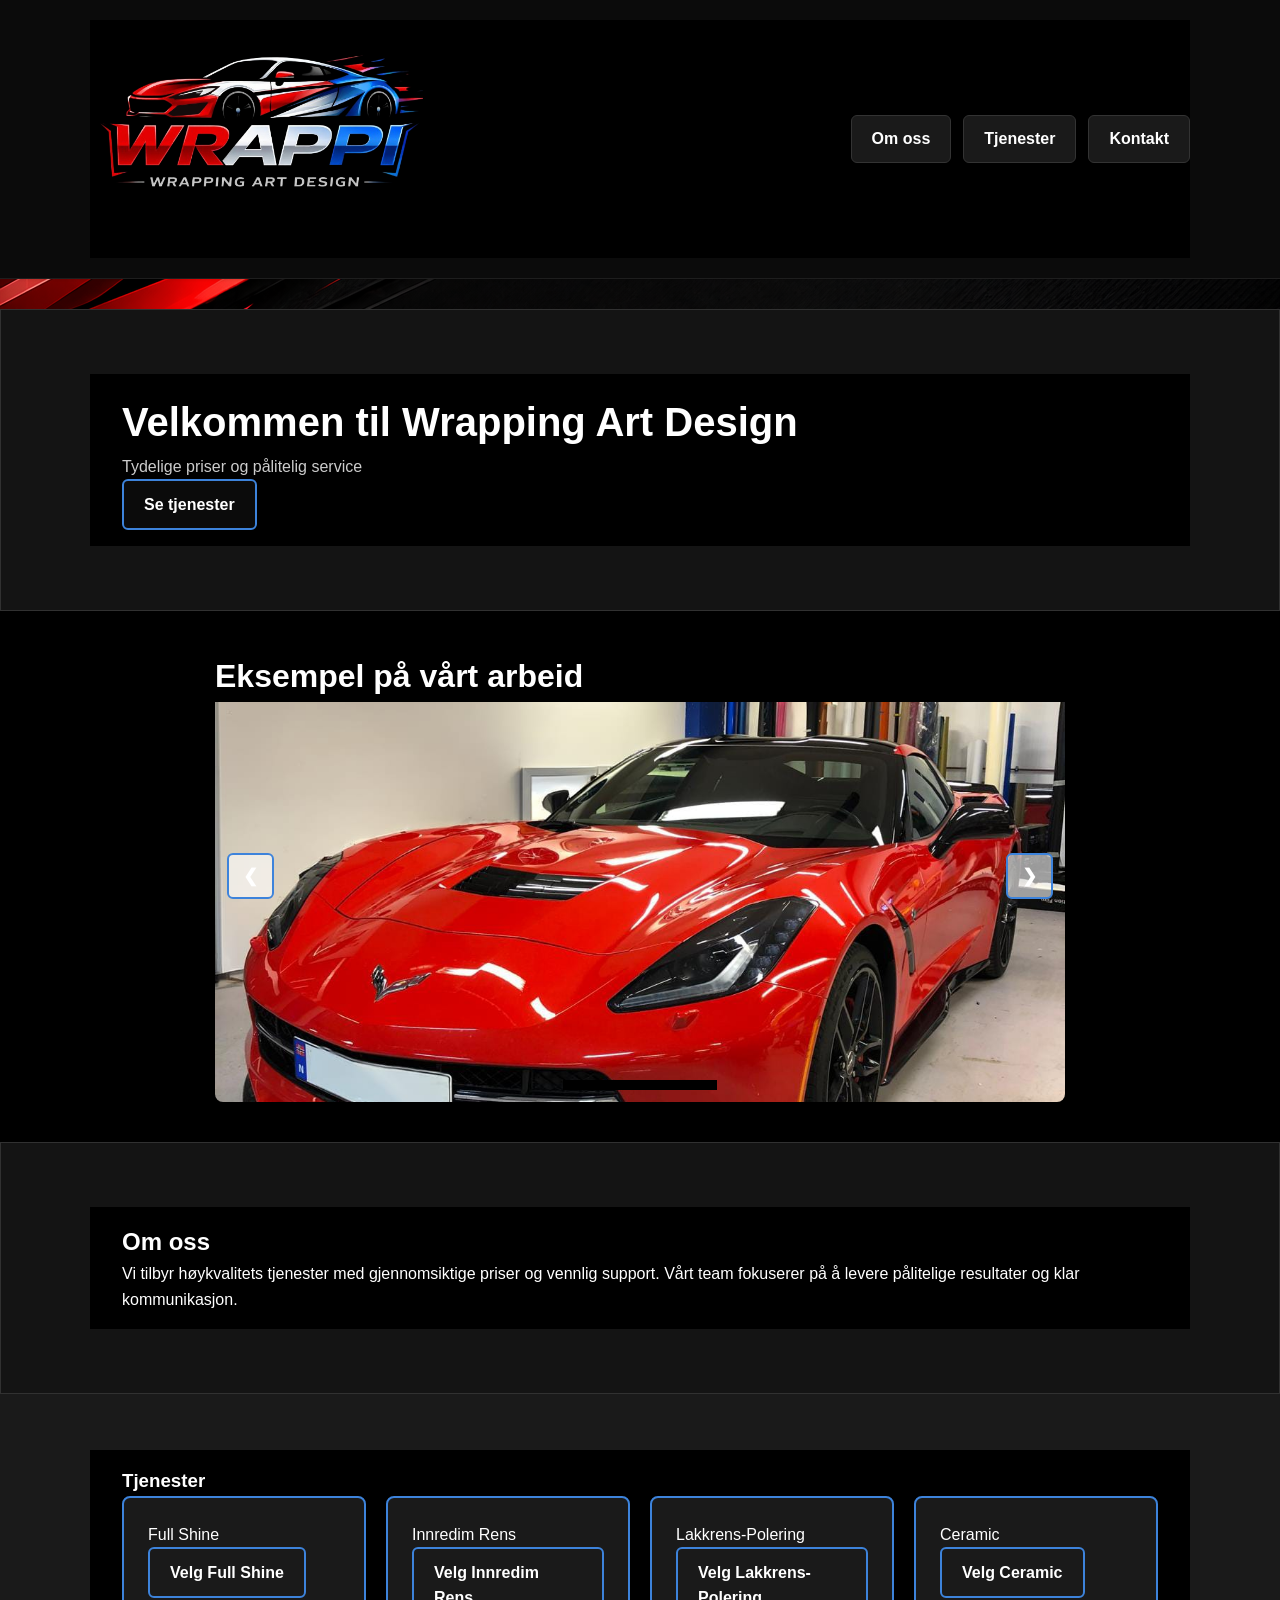
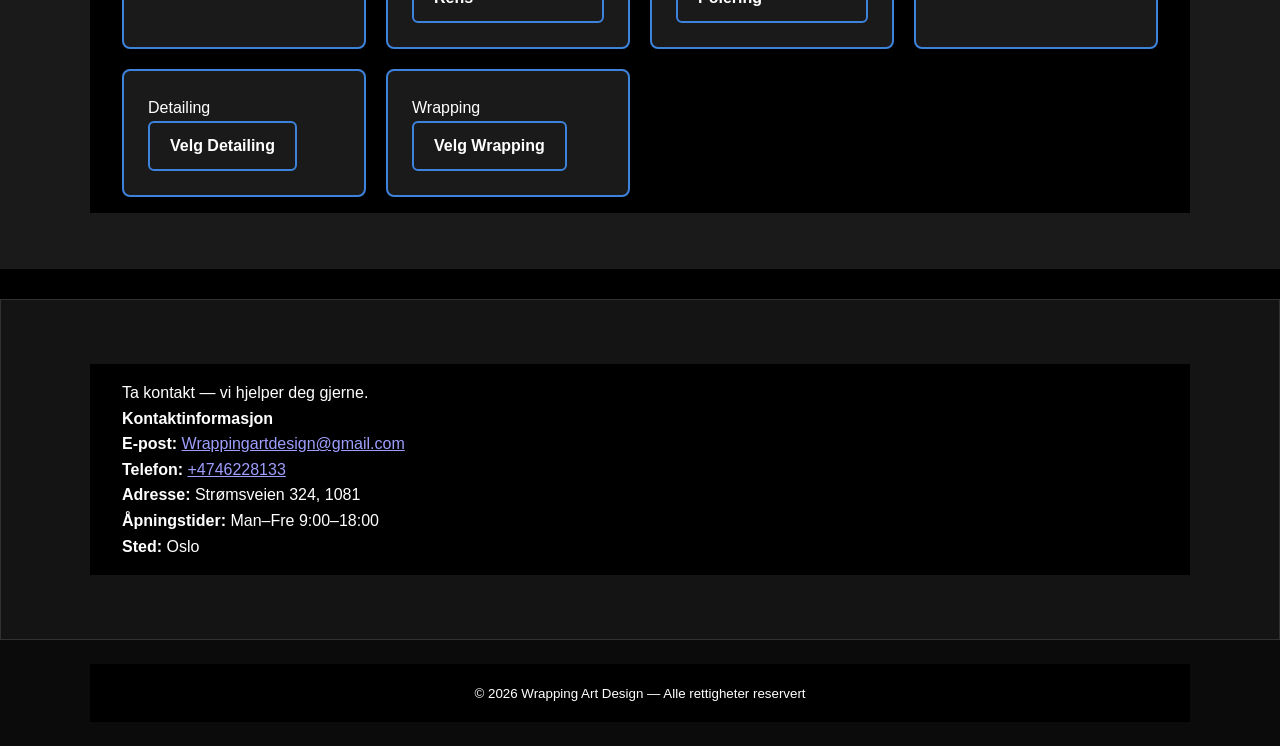
<file: index.html>
<!doctype html>
<html lang="no">
    <head>
        <meta charset="utf-8" />
        <meta name="viewport" content="width=device-width,initial-scale=1" />
        <title>Wrapping Art Design</title>
        <link rel="stylesheet" href="styles.css" />
    </head>
    <body>
        <header class="site-header">
            <div class="container header-inner">
                
                <img class="logo1" src="bilder/logo4.png" alt="Wrapping Art Design-logo">
                <nav>
                    <a href="#info">Om oss</a>
                    <a href="#services">Tjenester</a>
                    <a href="#kontakt">Kontakt</a>
                </nav>
            </div>
        </header>

        <main>
            <section class="hero">
                <div class="container">
                    <h2>Velkommen til Wrapping Art Design</h2>
                    <p class="lead">Tydelige priser og pålitelig service</p>
                    <a class="btn primary" href="#services">Se tjenester</a>
                </div>
            </section>
             <div class="slider-container">
                <h1 class="slider-title">Eksempel på vårt arbeid</h1>
                <div class="slider" id="slider">
                    <div class="slide"><img src="bilder/car1.jpeg" alt="Bil 1"></div>
                    <div class="slide"><img src="bilder/car1_2.jpeg" alt="Bil 1"></div>
                    <div class="slide"><img src="bilder/car2.jpeg" alt="Bil 2"></div>
                    <div class="slide"><img src="bilder/car2_2.jpeg" alt="Bil 2"></div>
                    <div class="slide"><img src="bilder/car3.jpeg" alt="Bil 3"></div>
                    <div class="slide"><img src="bilder/car3_2.jpeg" alt="Bil 3"></div>
                    <div class="slide"><img src="bilder/car4.jpeg" alt="Bil 4"></div>
                    <div class="slide"><img src="bilder/car4_2.jpeg" alt="Bil 4"></div>
                    <div class="slide"><img src="bilder/car4_3.jpeg" alt="Bil 4"></div>
     
                 
                </div>

                <button class="btn prev" onclick="moveSlide(-1)">&#10094;</button>
                <button class="btn next" onclick="moveSlide(1)">&#10095;</button>

                <div class="dots-container" id="dots">
                    <!-- Punkter lages automatisk her -->
                </div>
            </div>

           

            <section id="info" class="section">
                <div class="container">
                    <h2>Om oss</h2>
                    <p>
                        Vi tilbyr høykvalitets tjenester med gjennomsiktige priser og vennlig support. Vårt team fokuserer på
                        å levere pålitelige resultater og klar kommunikasjon.
                    </p>
                    
                </div>
            </section>
            <section id="services" class="section alt">
                <div class="container">
                    <h3>Tjenester</h3>
                    <div class="cards">
                        <article class="card">
                            <p class="service">Full Shine</p>
                            <p class="muted"></p>
                            <a class="btn" href="full_shine.html">Velg Full Shine</a>
                        </article>

                        <article class="card">
                            <p class="service">Innredim Rens</p>
                            <p class="muted"></p>
                            <a class="btn" href="innredim_rens.html">Velg Innredim Rens</a>
                        </article>

                        <article class="card">
                            <p class="service">Lakkrens-Polering</p>
                            <p class="muted"></p>
                            <a class="btn" href="lakkrens_polering.html">Velg Lakkrens-Polering</a>
                        </article>

                        <article class="card">
                            <p class="service">Ceramic</p>
                            <p class="muted"></p>
                            <a class="btn" href="ceramic.html">Velg Ceramic</a>
                        </article>

                        <article class="card">
                            <p class="service">Detailing</p>
                            <p class="muted"></p>
                            <a class="btn" href="detailing.html">Velg Detailing</a>
                        </article>

                        <article class="card">
                            <p class="service">Wrapping</p>
                            <p class="muted"></p>
                            <a class="btn" href="wrapping.html">Velg Wrapping</a>
                        </article>
                    </div>
                </div>
            </section>

            <section id="kontakt" class="section">
                <div class="container">
                    <p class="muted">Ta kontakt — vi hjelper deg gjerne.</p>

                    <div class="contact-grid">
                        <div class="contact-card">
                            <h4>Kontaktinformasjon</h4>
                            <p><strong>E-post:</strong> <a href="mailto:Wrappingartdesign@gmail.com">Wrappingartdesign@gmail.com</a></p>
                            <p><strong>Telefon:</strong> <a href="tel:+4746228133">+4746228133</a></p>
                            <p><strong>Adresse:</strong> Strømsveien 324, 1081</p>
                            <p><strong>Åpningstider:</strong> Man–Fre 9:00–18:00</p>
                            <p><strong>Sted:</strong> Oslo</p>
                        </div>

                    </div>
                </div>
            </section>
        </main>

        <footer class="site-footer">
            <div class="container">
                <small>© 2026 Wrapping Art Design — Alle rettigheter reservert</small>
            </div>
        </footer>
    <script>
        const slider = document.getElementById('slider');
        const slides = document.querySelectorAll('.slide');
        const dotsContainer = document.getElementById('dots');
        let currentIndex = 0;

        // Lag punkter automatisk
        slides.forEach((_, index) => {
            const dot = document.createElement('div');
            dot.classList.add('dot');
            if (index === 0) dot.classList.add('active');
            dot.addEventListener('click', () => goToSlide(index));
            dotsContainer.appendChild(dot);
        });

        const dots = document.querySelectorAll('.dot');

        function updateDots() {
            dots.forEach((dot, index) => {
                dot.classList.toggle('active', index === currentIndex);
            });
        }

        function moveSlide(direction) {
            currentIndex += direction;
            if (currentIndex < 0) {
                currentIndex = slides.length - 1;
            } else if (currentIndex >= slides.length) {
                currentIndex = 0;
            }
            updateSlider();
        }

        function goToSlide(index) {
            currentIndex = index;
            updateSlider();
        }

        function updateSlider() {
            slider.style.transform = `translateX(-${currentIndex * 100}%)`;
            updateDots();
        }

        // Automatisk bytte hvert 5. sekund
        setInterval(() => {
            moveSlide(1);
        }, 5000);
    </script>
    </body>

</html>
</file>
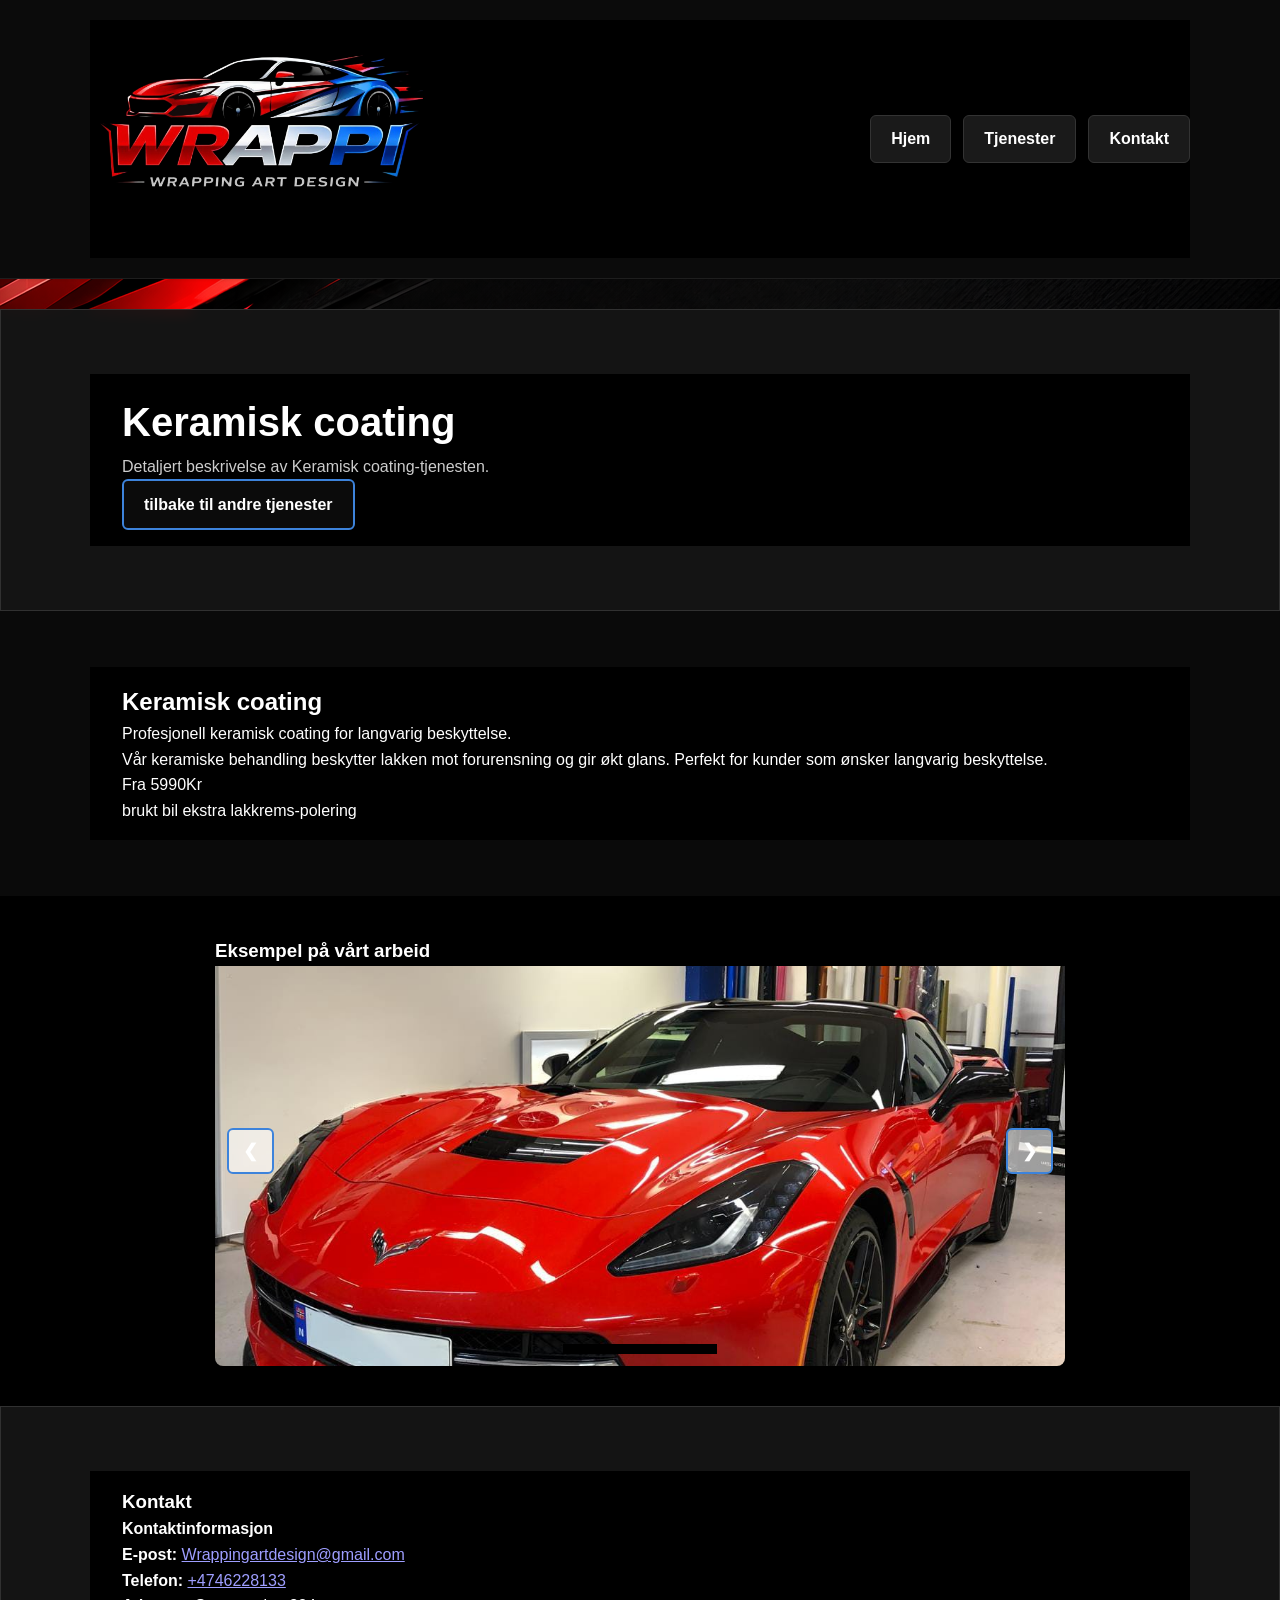
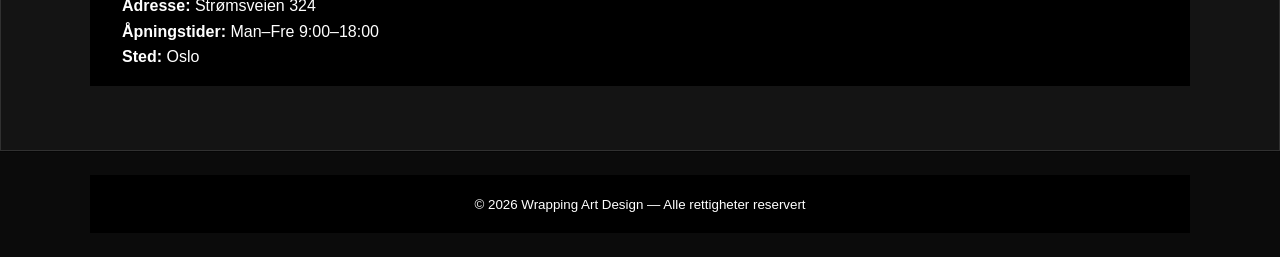
<file: ceramic.html>
<!doctype html>
<html lang="no">
	<head>
		<meta charset="utf-8" />
		<meta name="viewport" content="width=device-width,initial-scale=1" />
		<title>Wrapping Art Design — Keramisk coating</title>
		<link rel="stylesheet" href="styles.css" />
	</head>
	<body>
		<header class="site-header">
            <div class="container header-inner">
                
				<img class="logo1" src="bilder/logo4.png" alt="Wrapping Art Design-logo">
                <nav>
					<a href="index.html">Hjem</a>
					<a href="index.html#services">Tjenester</a>
                    <a href="#kontakt">Kontakt</a>
                </nav>
            </div>
        </header>

		<main>
			<section class="hero">
				<div class="container">
					<h2>Keramisk coating</h2>
					<p class="lead">Detaljert beskrivelse av Keramisk coating-tjenesten.</p>
					<a class="btn primary" href="index.html#services">tilbake til andre tjenester</a>
				</div>
			</section>

			<section class="section">
				<div class="container">
					<h2>Keramisk coating</h2>
					<p class="muted">Profesjonell keramisk coating for langvarig beskyttelse.</p>
					<p>
						Vår keramiske behandling beskytter lakken mot forurensning og gir økt glans. Perfekt for kunder
						som ønsker langvarig beskyttelse.
					</p>
					<p  class="price">Fra 5990Kr</p>
					<p class="muted"> brukt bil ekstra lakkrems-polering</p>
				</div>
			</section>

			<div class="slider-container">
				<h3 class="slider-title">Eksempel på vårt arbeid</h3>
				<div class="slider" id="slider">
					<div class="slide"><img src="bilder/car1.jpeg" alt="Bil 1"></div>
					<div class="slide"><img src="bilder/car1_2.jpeg" alt="Bil 1"></div>
					<div class="slide"><img src="bilder/car2.jpeg" alt="Bil 2"></div>
					<div class="slide"><img src="bilder/car2_2.jpeg" alt="Bil 2"></div>
					<div class="slide"><img src="bilder/car3.jpeg" alt="Bil 3"></div>
					<div class="slide"><img src="bilder/car3_2.jpeg" alt="Bil 3"></div>
					<div class="slide"><img src="bilder/car4.jpeg" alt="Bil 4"></div>
					<div class="slide"><img src="bilder/car4_2.jpeg" alt="Bil 4"></div>
					<div class="slide"><img src="bilder/car4_3.jpeg" alt="Bil 4"></div>
				</div>

				<button class="btn prev" onclick="moveSlide(-1)">&#10094;</button>
				<button class="btn next" onclick="moveSlide(1)">&#10095;</button>

				<div class="dots-container" id="dots"></div>
			</div>

			<section id="kontakt" class="section">
				<div class="container">
					<h3>Kontakt</h3>
					<div class="contact-grid">
						<div class="contact-card">
							<h4>Kontaktinformasjon</h4>
							<p><strong>E-post:</strong> <a href="mailto:Wrappingartdesign@gmail.com">Wrappingartdesign@gmail.com</a></p>
							<p><strong>Telefon:</strong> <a href="tel:+4746228133">+4746228133</a></p>
							<p><strong>Adresse:</strong> Strømsveien 324</p>
							<p><strong>Åpningstider:</strong> Man–Fre 9:00–18:00</p>
							<p><strong>Sted:</strong> Oslo</p>
						</div>
					</div>
				</div>
			</section>
		</main>

		<footer class="site-footer">
			<div class="container">
				<small>© 2026 Wrapping Art Design — Alle rettigheter reservert</small>
			</div>
		</footer>
		<script>
			const slider = document.getElementById('slider');
			const slides = document.querySelectorAll('.slide');
			const dotsContainer = document.getElementById('dots');
			let currentIndex = 0;

			slides.forEach((_, index) => {
				const dot = document.createElement('div');
				dot.classList.add('dot');
				if (index === 0) dot.classList.add('active');
				dot.addEventListener('click', () => goToSlide(index));
				dotsContainer.appendChild(dot);
			});

			const dots = document.querySelectorAll('.dot');

			function updateDots() {
				dots.forEach((dot, index) => {
					dot.classList.toggle('active', index === currentIndex);
				});
			}

			function moveSlide(direction) {
				currentIndex += direction;
				if (currentIndex < 0) {
					currentIndex = slides.length - 1;
				} else if (currentIndex >= slides.length) {
					currentIndex = 0;
				}
				updateSlider();
			}

			function goToSlide(index) {
				currentIndex = index;
				updateSlider();
			}

			function updateSlider() {
				slider.style.transform = `translateX(-${currentIndex * 100}%)`;
				updateDots();
			}

			setInterval(() => {
				moveSlide(1);
			}, 5000);
		</script>
	</body>
</html>
</file>
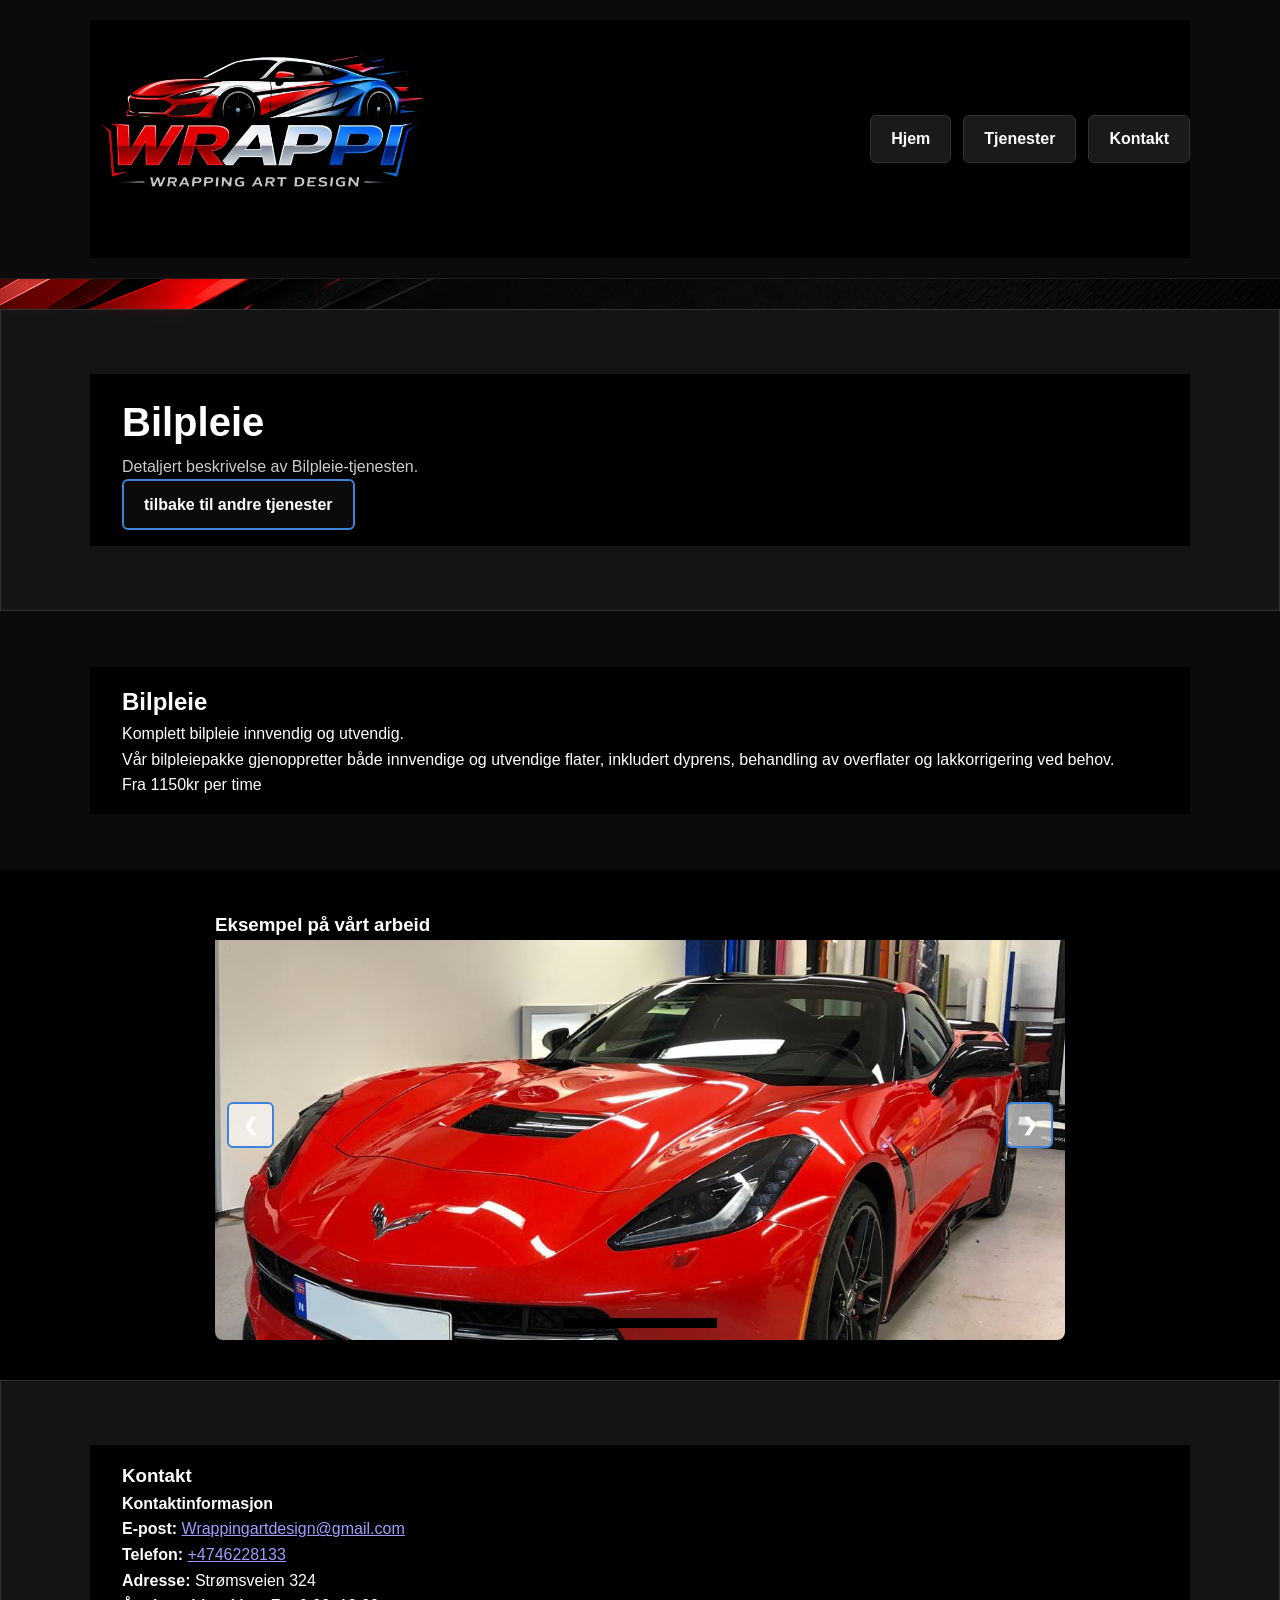
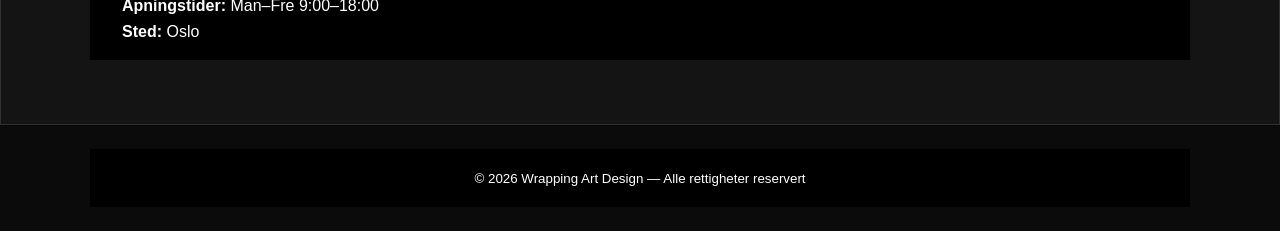
<file: detailing.html>
<!doctype html>
<html lang="no">
	<head>
		<meta charset="utf-8" />
		<meta name="viewport" content="width=device-width,initial-scale=1" />
		<title>Wrapping Art Design — Bilpleie</title>
		<link rel="stylesheet" href="styles.css" />
	</head>
	<body>
		<header class="site-header">
            <div class="container header-inner">
                
				<img class="logo1" src="bilder/logo4.png" alt="Wrapping Art Design-logo">
                <nav>
					<a href="index.html">Hjem</a>
					<a href="index.html#services">Tjenester</a>
                    <a href="#kontakt">Kontakt</a>
                </nav>
            </div>
        </header>

		<main>
			<section class="hero">
                <div class="container">
                    <h2>Bilpleie</h2>
                    <p class="lead">Detaljert beskrivelse av Bilpleie-tjenesten.</p>
                    <a class="btn primary" href="index.html#services">tilbake til andre tjenester</a>
                </div>
            </section>
			<section class="section">
				<div class="container">
					<h2>Bilpleie</h2>
					<p class="muted">Komplett bilpleie innvendig og utvendig.</p>
					<p>
						Vår bilpleiepakke gjenoppretter både innvendige og utvendige flater, inkludert dyprens,
						behandling av overflater og lakkorrigering ved behov.
					</p>
					<p class="price">Fra 1150kr per time</p>
				</div>
			</section>

			<div class="slider-container">
				<h3 class="slider-title">Eksempel på vårt arbeid</h3>
				<div class="slider" id="slider">
					<div class="slide"><img src="bilder/car1.jpeg" alt="Bil 1"></div>
					<div class="slide"><img src="bilder/car1_2.jpeg" alt="Bil 1"></div>
					<div class="slide"><img src="bilder/car2.jpeg" alt="Bil 2"></div>
					<div class="slide"><img src="bilder/car2_2.jpeg" alt="Bil 2"></div>
					<div class="slide"><img src="bilder/car3.jpeg" alt="Bil 3"></div>
					<div class="slide"><img src="bilder/car3_2.jpeg" alt="Bil 3"></div>
					<div class="slide"><img src="bilder/car4.jpeg" alt="Bil 4"></div>
					<div class="slide"><img src="bilder/car4_2.jpeg" alt="Bil 4"></div>
					<div class="slide"><img src="bilder/car4_3.jpeg" alt="Bil 4"></div>
				</div>

				<button class="btn prev" onclick="moveSlide(-1)">&#10094;</button>
				<button class="btn next" onclick="moveSlide(1)">&#10095;</button>

				<div class="dots-container" id="dots"></div>
			</div>

			<section id="kontakt" class="section">
				<div class="container">
					<h3>Kontakt</h3>
					<div class="contact-grid">
						<div class="contact-card">
							<h4>Kontaktinformasjon</h4>
							<p><strong>E-post:</strong> <a href="mailto:Wrappingartdesign@gmail.com">Wrappingartdesign@gmail.com</a></p>
							<p><strong>Telefon:</strong> <a href="tel:+4746228133">+4746228133</a></p>
							<p><strong>Adresse:</strong> Strømsveien 324</p>
							<p><strong>Åpningstider:</strong> Man–Fre 9:00–18:00</p>
							<p><strong>Sted:</strong> Oslo</p>
						</div>
					</div>
				</div>
			</section>
		</main>

		<footer class="site-footer">
			<div class="container">
				<small>© 2026 Wrapping Art Design — Alle rettigheter reservert</small>
			</div>
		</footer>
		<script>
			const slider = document.getElementById('slider');
			const slides = document.querySelectorAll('.slide');
			const dotsContainer = document.getElementById('dots');
			let currentIndex = 0;

			slides.forEach((_, index) => {
				const dot = document.createElement('div');
				dot.classList.add('dot');
				if (index === 0) dot.classList.add('active');
				dot.addEventListener('click', () => goToSlide(index));
				dotsContainer.appendChild(dot);
			});

			const dots = document.querySelectorAll('.dot');

			function updateDots() {
				dots.forEach((dot, index) => {
					dot.classList.toggle('active', index === currentIndex);
				});
			}

			function moveSlide(direction) {
				currentIndex += direction;
				if (currentIndex < 0) {
					currentIndex = slides.length - 1;
				} else if (currentIndex >= slides.length) {
					currentIndex = 0;
				}
				updateSlider();
			}

			function goToSlide(index) {
				currentIndex = index;
				updateSlider();
			}

			function updateSlider() {
				slider.style.transform = `translateX(-${currentIndex * 100}%)`;
				updateDots();
			}

			setInterval(() => {
				moveSlide(1);
			}, 5000);
		</script>
	</body>
</html>
</file>
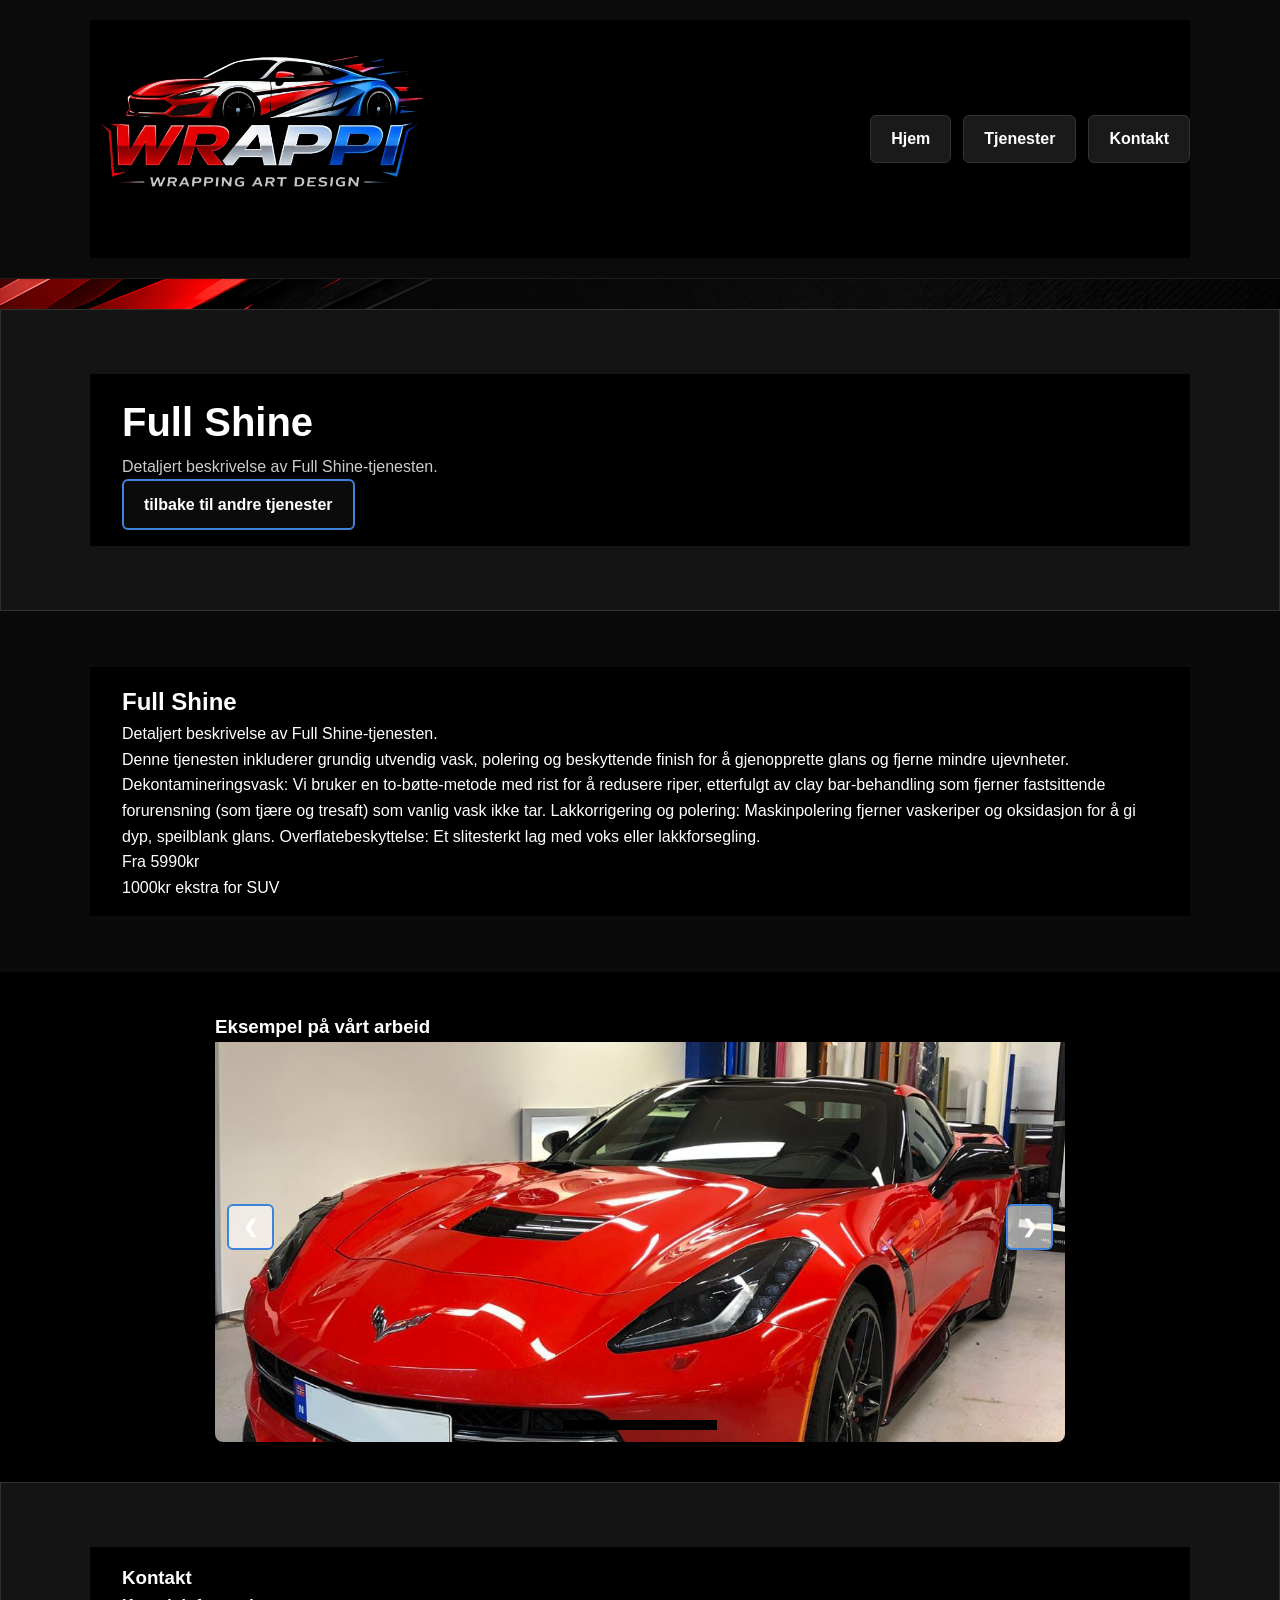
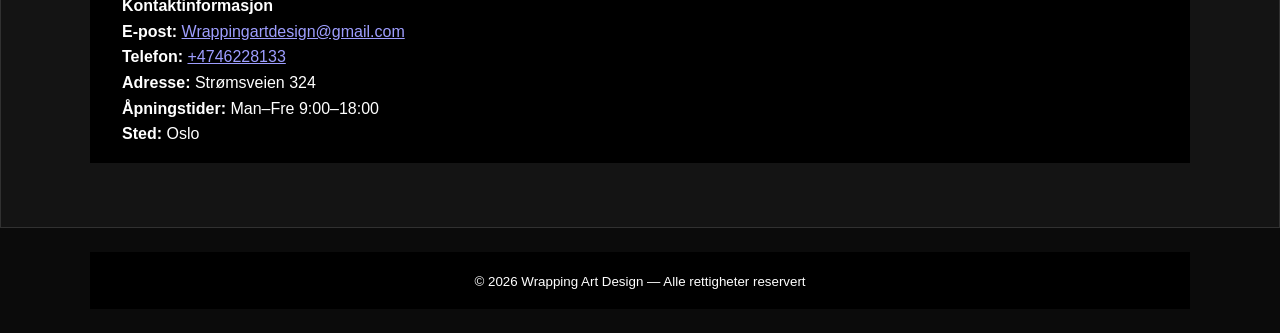
<file: full_shine.html>
<!doctype html>
<html lang="no">
	<head>
		<meta charset="utf-8" />
		<meta name="viewport" content="width=device-width,initial-scale=1" />
		<title>Wrapping Art Design — Full Shine</title>
		<link rel="stylesheet" href="styles.css" />
	</head>
	<body>
		<header class="site-header">
            <div class="container header-inner">
                
				<img class="logo1" src="bilder/logo4.png" alt="Wrapping Art Design-logo">
                <nav>
					<a href="index.html">Hjem</a>
					<a href="index.html#services">Tjenester</a>
                    <a href="#kontakt">Kontakt</a>
                </nav>
            </div>
        </header>

		<main>
			<section class="hero">
                <div class="container">
                    <h2>Full Shine</h2>
                    <p class="lead">Detaljert beskrivelse av Full Shine-tjenesten.</p>
                    <a class="btn primary" href="index.html#services">tilbake til andre tjenester</a>
                </div>
            </section>
			<section class="section">
				<div class="container">
					<h2>Full Shine</h2>
					<p class="muted">Detaljert beskrivelse av Full Shine-tjenesten.</p>
					<p>
						Denne tjenesten inkluderer grundig utvendig vask, polering og beskyttende finish for å gjenopprette glans
						og fjerne mindre ujevnheter.
                        Dekontamineringsvask:
                        Vi bruker en to-bøtte-metode med rist for å redusere riper, etterfulgt av clay bar-behandling som fjerner fastsittende forurensning (som tjære og tresaft) som vanlig vask ikke tar. Lakkorrigering og polering: Maskinpolering fjerner vaskeriper og oksidasjon for å gi dyp, speilblank glans. Overflatebeskyttelse: Et slitesterkt lag med voks eller lakkforsegling.
					</p>
					<p class="price">Fra 5990kr</p>
					<p class="muted"> 1000kr ekstra for SUV</p>
				</div>
			</section>

			<div class="slider-container">
				<h3 class="slider-title">Eksempel på vårt arbeid</h3>
				<div class="slider" id="slider">
					<div class="slide"><img src="bilder/car1.jpeg" alt="Bil 1"></div>
					<div class="slide"><img src="bilder/car1_2.jpeg" alt="Bil 1"></div>
					<div class="slide"><img src="bilder/car2.jpeg" alt="Bil 2"></div>
					<div class="slide"><img src="bilder/car2_2.jpeg" alt="Bil 2"></div>
					<div class="slide"><img src="bilder/car3.jpeg" alt="Bil 3"></div>
					<div class="slide"><img src="bilder/car3_2.jpeg" alt="Bil 3"></div>
					<div class="slide"><img src="bilder/car4.jpeg" alt="Bil 4"></div>
					<div class="slide"><img src="bilder/car4_2.jpeg" alt="Bil 4"></div>
					<div class="slide"><img src="bilder/car4_3.jpeg" alt="Bil 4"></div>
				</div>

				<button class="btn prev" onclick="moveSlide(-1)">&#10094;</button>
				<button class="btn next" onclick="moveSlide(1)">&#10095;</button>

				<div class="dots-container" id="dots"></div>
			</div>

			<section id="kontakt" class="section">
				<div class="container">
					<h3>Kontakt</h3>
					<div class="contact-grid">
						<div class="contact-card">
							<h4>Kontaktinformasjon</h4>
							<p><strong>E-post:</strong> <a href="mailto:Wrappingartdesign@gmail.com">Wrappingartdesign@gmail.com</a></p>
							<p><strong>Telefon:</strong> <a href="tel:+4746228133">+4746228133</a></p>
							<p><strong>Adresse:</strong> Strømsveien 324</p>
							<p><strong>Åpningstider:</strong> Man–Fre 9:00–18:00</p>
							<p><strong>Sted:</strong> Oslo</p>
						</div>
					</div>
				</div>
			</section>
		</main>

		<footer class="site-footer">
			<div class="container">
				<small>© 2026 Wrapping Art Design — Alle rettigheter reservert</small>
			</div>
		</footer>
		<script>
			const slider = document.getElementById('slider');
			const slides = document.querySelectorAll('.slide');
			const dotsContainer = document.getElementById('dots');
			let currentIndex = 0;

			slides.forEach((_, index) => {
				const dot = document.createElement('div');
				dot.classList.add('dot');
				if (index === 0) dot.classList.add('active');
				dot.addEventListener('click', () => goToSlide(index));
				dotsContainer.appendChild(dot);
			});

			const dots = document.querySelectorAll('.dot');

			function updateDots() {
				dots.forEach((dot, index) => {
					dot.classList.toggle('active', index === currentIndex);
				});
			}

			function moveSlide(direction) {
				currentIndex += direction;
				if (currentIndex < 0) {
					currentIndex = slides.length - 1;
				} else if (currentIndex >= slides.length) {
					currentIndex = 0;
				}
				updateSlider();
			}

			function goToSlide(index) {
				currentIndex = index;
				updateSlider();
			}

			function updateSlider() {
				slider.style.transform = `translateX(-${currentIndex * 100}%)`;
				updateDots();
			}

			setInterval(() => {
				moveSlide(1);
			}, 5000);
		</script>
	</body>
</html>
</file>
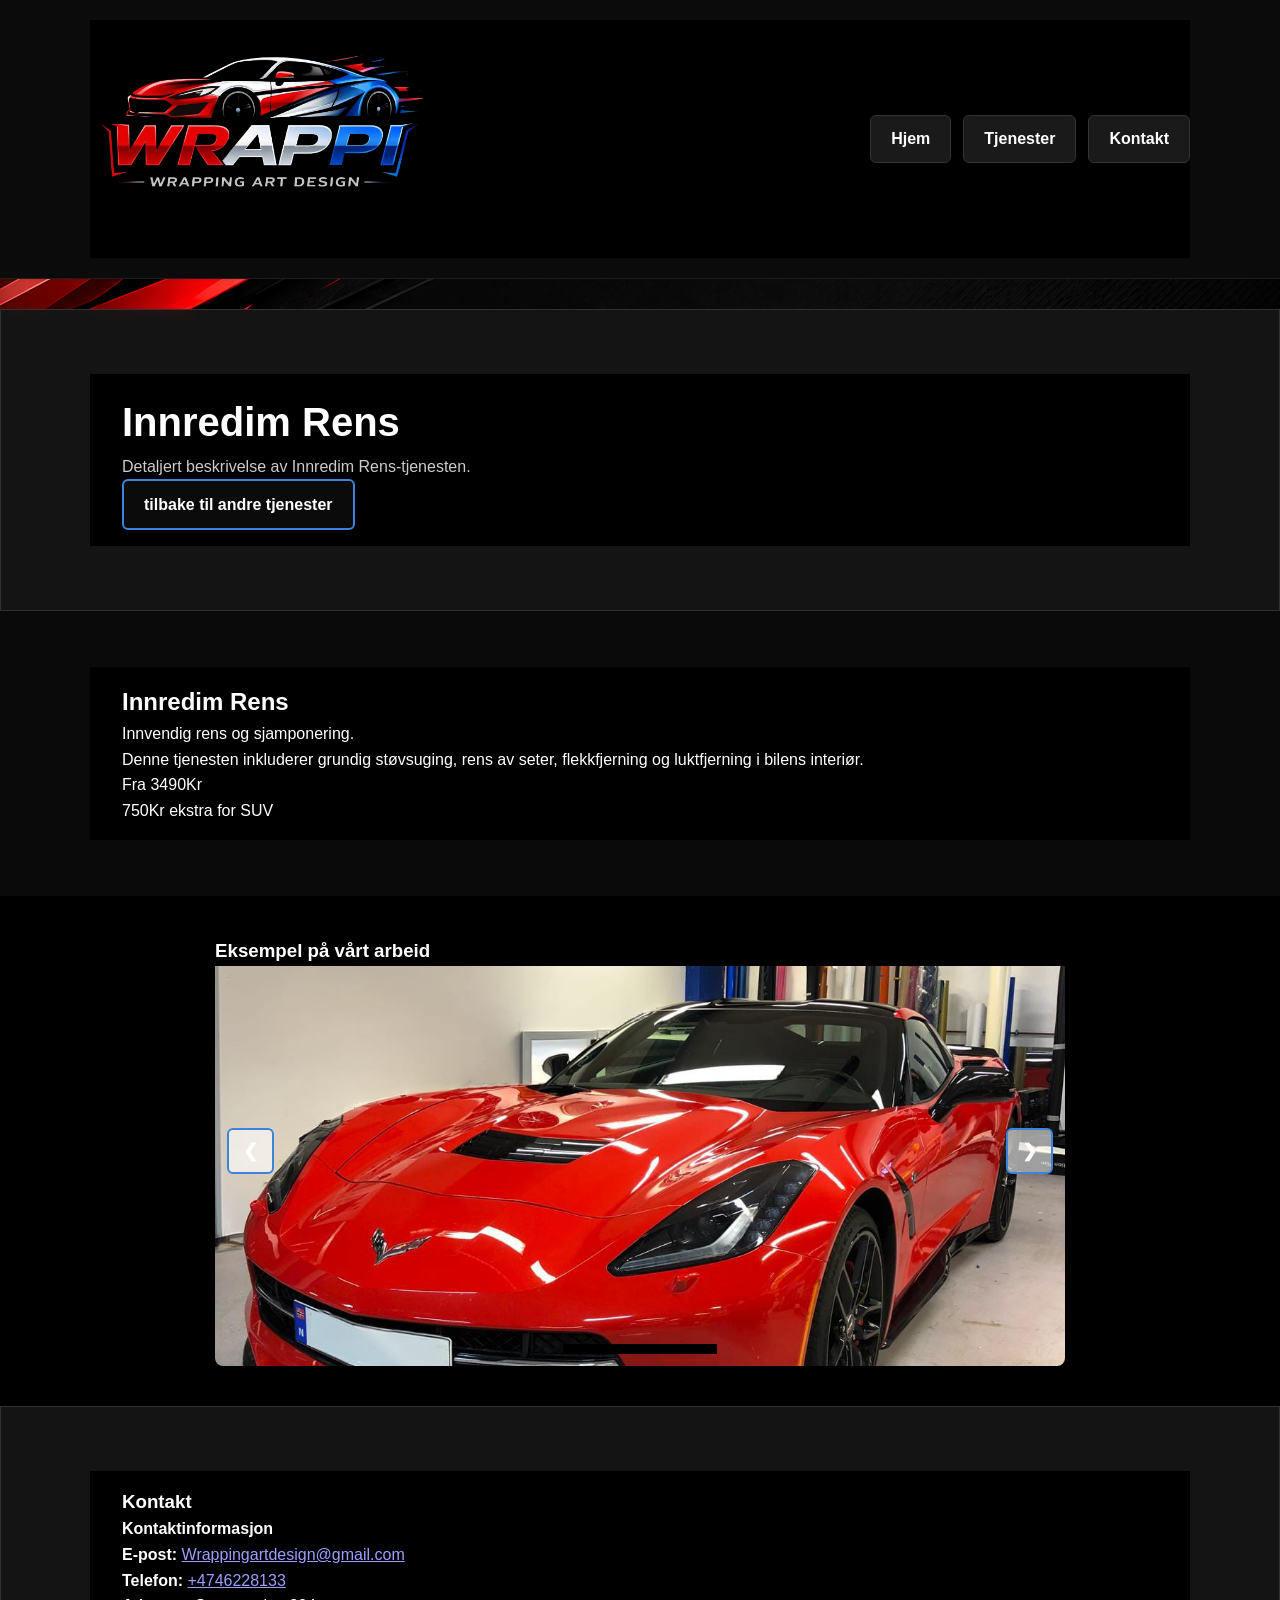
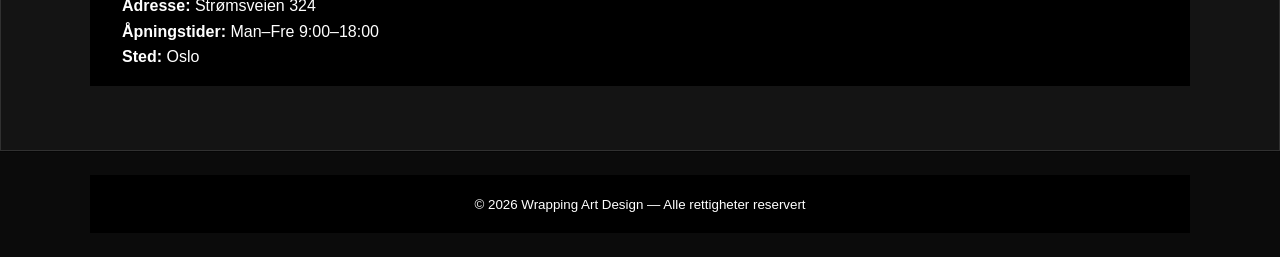
<file: innredim_rens.html>
<!doctype html>
<html lang="no">
	<head>
		<meta charset="utf-8" />
		<meta name="viewport" content="width=device-width,initial-scale=1" />
		<title>Wrapping Art Design — Innredim Rens</title>
		<link rel="stylesheet" href="styles.css" />
	</head>
	<body>
		<header class="site-header">
            <div class="container header-inner">
                
				<img class="logo1" src="bilder/logo4.png" alt="Wrapping Art Design-logo">
                <nav>
					<a href="index.html">Hjem</a>
					<a href="index.html#services">Tjenester</a>
                    <a href="#kontakt">Kontakt</a>
                </nav>
            </div>
        </header>

		<main>
			<section class="hero">
                <div class="container">
                    <h2>Innredim Rens</h2>
                    <p class="lead">Detaljert beskrivelse av Innredim Rens-tjenesten.</p>
                    <a class="btn primary" href="index.html#services">tilbake til andre tjenester</a>
                </div>
            </section>
			<section class="section">
				<div class="container">
					<h2>Innredim Rens</h2>
					<p class="muted">Innvendig rens og sjamponering.</p>
					<p>
						Denne tjenesten inkluderer grundig støvsuging, rens av seter, flekkfjerning og luktfjerning i
						bilens interiør.
					</p>
					<p class="price">Fra 3490Kr</p>
					<p class="muted"> 750Kr ekstra for SUV</p>
				</div>
			</section>

			<div class="slider-container">
				<h3 class="slider-title">Eksempel på vårt arbeid</h3>
				<div class="slider" id="slider">
					<div class="slide"><img src="bilder/car1.jpeg" alt="Bil 1"></div>
					<div class="slide"><img src="bilder/car1_2.jpeg" alt="Bil 1"></div>
					<div class="slide"><img src="bilder/car2.jpeg" alt="Bil 2"></div>
					<div class="slide"><img src="bilder/car2_2.jpeg" alt="Bil 2"></div>
					<div class="slide"><img src="bilder/car3.jpeg" alt="Bil 3"></div>
					<div class="slide"><img src="bilder/car3_2.jpeg" alt="Bil 3"></div>
					<div class="slide"><img src="bilder/car4.jpeg" alt="Bil 4"></div>
					<div class="slide"><img src="bilder/car4_2.jpeg" alt="Bil 4"></div>
					<div class="slide"><img src="bilder/car4_3.jpeg" alt="Bil 4"></div>
				</div>

				<button class="btn prev" onclick="moveSlide(-1)">&#10094;</button>
				<button class="btn next" onclick="moveSlide(1)">&#10095;</button>

				<div class="dots-container" id="dots"></div>
			</div>

			<section id="kontakt" class="section">
				<div class="container">
					<h3>Kontakt</h3>
					<div class="contact-grid">
						<div class="contact-card">
							<h4>Kontaktinformasjon</h4>
							<p><strong>E-post:</strong> <a href="mailto:Wrappingartdesign@gmail.com">Wrappingartdesign@gmail.com</a></p>
							<p><strong>Telefon:</strong> <a href="tel:+4746228133">+4746228133</a></p>
							<p><strong>Adresse:</strong> Strømsveien 324</p>
							<p><strong>Åpningstider:</strong> Man–Fre 9:00–18:00</p>
							<p><strong>Sted:</strong> Oslo</p>
						</div>
					</div>
				</div>
			</section>
		</main>

		<footer class="site-footer">
			<div class="container">
				<small>© 2026 Wrapping Art Design — Alle rettigheter reservert</small>
			</div>
		</footer>
		<script>
			const slider = document.getElementById('slider');
			const slides = document.querySelectorAll('.slide');
			const dotsContainer = document.getElementById('dots');
			let currentIndex = 0;

			slides.forEach((_, index) => {
				const dot = document.createElement('div');
				dot.classList.add('dot');
				if (index === 0) dot.classList.add('active');
				dot.addEventListener('click', () => goToSlide(index));
				dotsContainer.appendChild(dot);
			});

			const dots = document.querySelectorAll('.dot');

			function updateDots() {
				dots.forEach((dot, index) => {
					dot.classList.toggle('active', index === currentIndex);
				});
			}

			function moveSlide(direction) {
				currentIndex += direction;
				if (currentIndex < 0) {
					currentIndex = slides.length - 1;
				} else if (currentIndex >= slides.length) {
					currentIndex = 0;
				}
				updateSlider();
			}

			function goToSlide(index) {
				currentIndex = index;
				updateSlider();
			}

			function updateSlider() {
				slider.style.transform = `translateX(-${currentIndex * 100}%)`;
				updateDots();
			}

			setInterval(() => {
				moveSlide(1);
			}, 5000);
		</script>
	</body>
</html>
</file>
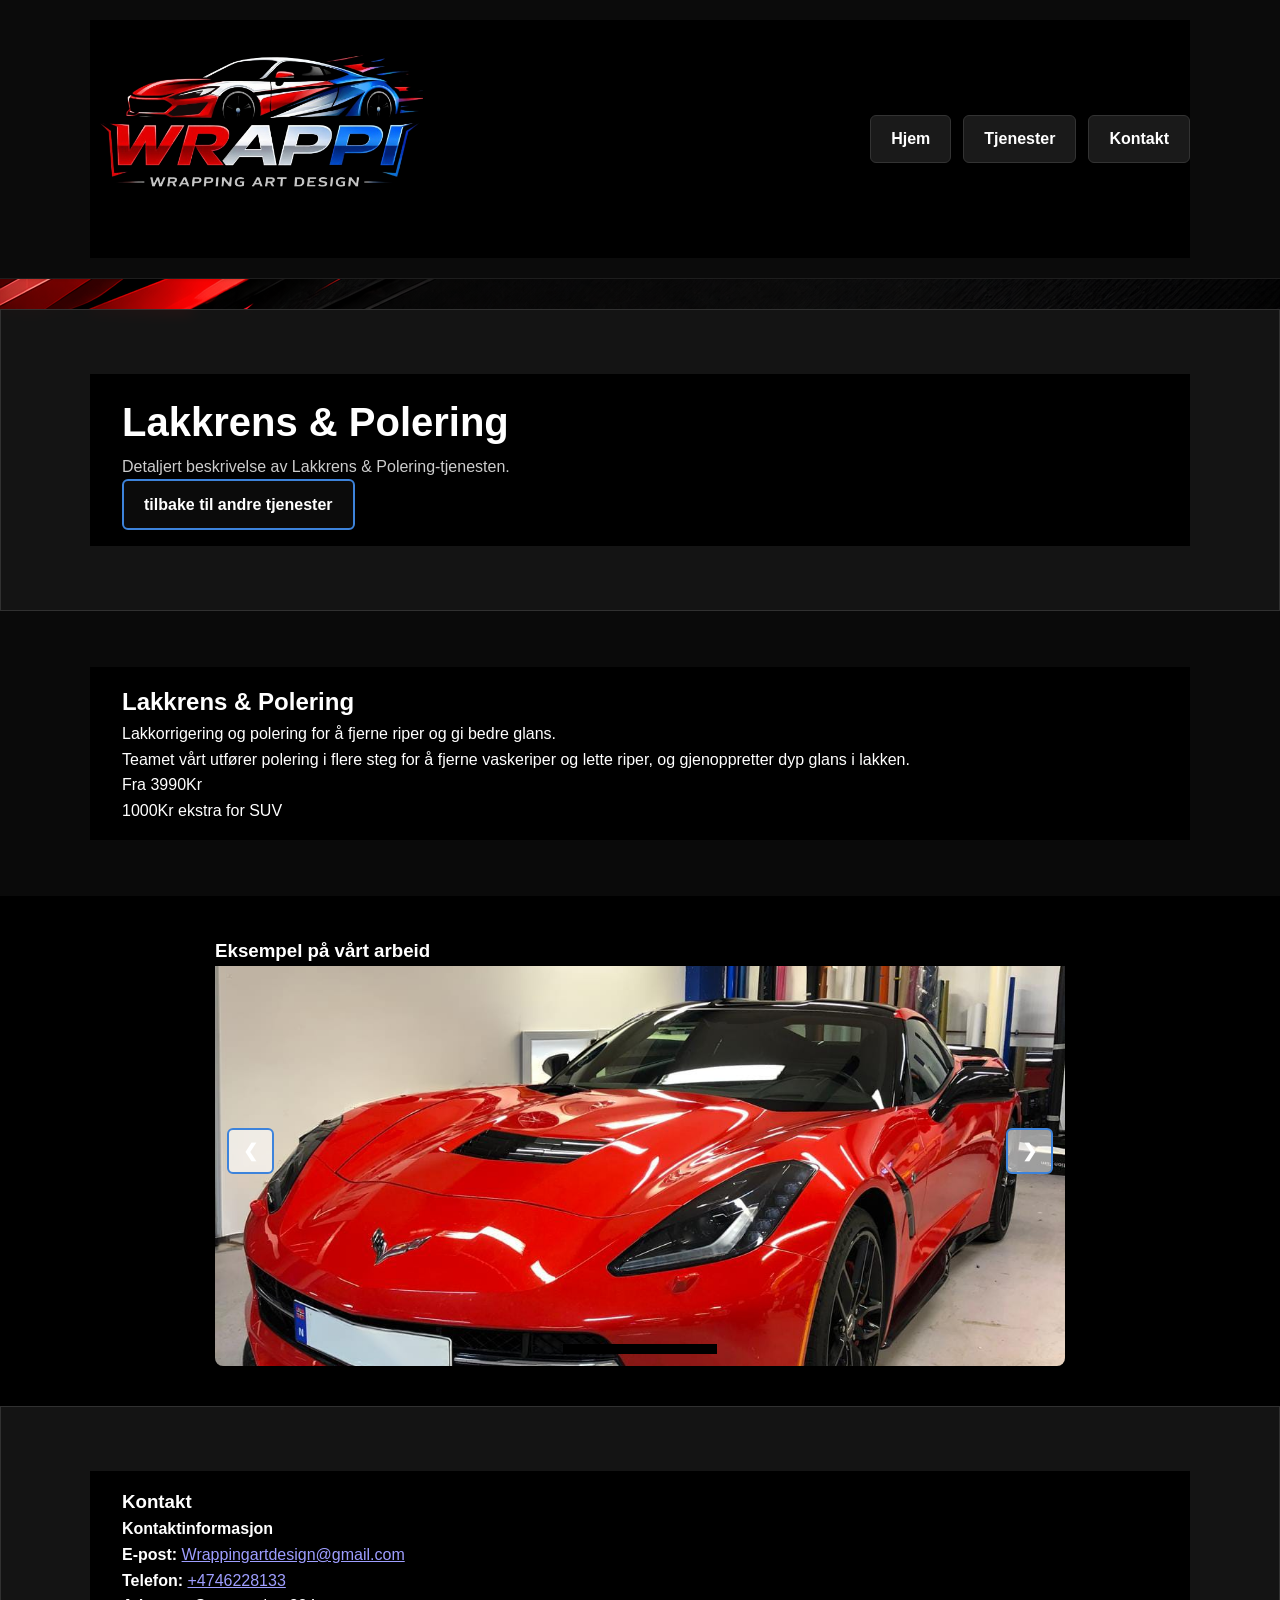
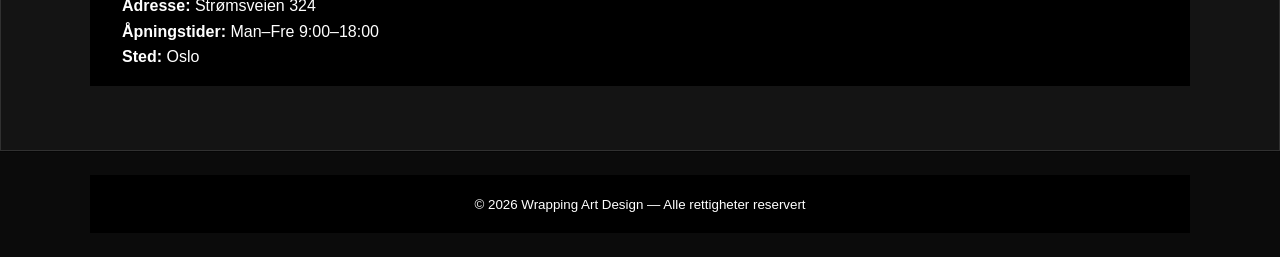
<file: lakkrens_polering.html>
<!doctype html>
<html lang="no">
	<head>
		<meta charset="utf-8" />
		<meta name="viewport" content="width=device-width,initial-scale=1" />
		<title>Wrapping Art Design — Lakkrens & Polering</title>
		<link rel="stylesheet" href="styles.css" />
	</head>
	<body>
		<header class="site-header">
            <div class="container header-inner">
                
				<img class="logo1" src="bilder/logo4.png" alt="Wrapping Art Design-logo">
                <nav>
					<a href="index.html">Hjem</a>
					<a href="index.html#services">Tjenester</a>
                    <a href="#kontakt">Kontakt</a>
                </nav>
            </div>
        </header>

		<main>
			<section class="hero">
                <div class="container">
                    <h2>Lakkrens & Polering</h2>
                    <p class="lead">Detaljert beskrivelse av Lakkrens & Polering-tjenesten.</p>
                    <a class="btn primary" href="index.html#services">tilbake til andre tjenester</a>
                </div>
            </section>
			<section class="section">
				<div class="container">
					<h2>Lakkrens & Polering</h2>
					<p class="muted">Lakkorrigering og polering for å fjerne riper og gi bedre glans.</p>
					<p>
						Teamet vårt utfører polering i flere steg for å fjerne vaskeriper og lette riper, og gjenoppretter
						dyp glans i lakken.
					</p>
					<p class="price">Fra 3990Kr</p>
					<p class="muted"> 1000Kr ekstra for SUV</p>
				</div>
			</section>

			<div class="slider-container">
				<h3 class="slider-title">Eksempel på vårt arbeid</h3>
				<div class="slider" id="slider">
					<div class="slide"><img src="bilder/car1.jpeg" alt="Bil 1"></div>
					<div class="slide"><img src="bilder/car1_2.jpeg" alt="Bil 1"></div>
					<div class="slide"><img src="bilder/car2.jpeg" alt="Bil 2"></div>
					<div class="slide"><img src="bilder/car2_2.jpeg" alt="Bil 2"></div>
					<div class="slide"><img src="bilder/car3.jpeg" alt="Bil 3"></div>
					<div class="slide"><img src="bilder/car3_2.jpeg" alt="Bil 3"></div>
					<div class="slide"><img src="bilder/car4.jpeg" alt="Bil 4"></div>
					<div class="slide"><img src="bilder/car4_2.jpeg" alt="Bil 4"></div>
					<div class="slide"><img src="bilder/car4_3.jpeg" alt="Bil 4"></div>
				</div>

				<button class="btn prev" onclick="moveSlide(-1)">&#10094;</button>
				<button class="btn next" onclick="moveSlide(1)">&#10095;</button>

				<div class="dots-container" id="dots"></div>
			</div>

			<section id="kontakt" class="section">
				<div class="container">
					<h3>Kontakt</h3>
					<div class="contact-grid">
						<div class="contact-card">
							<h4>Kontaktinformasjon</h4>
							<p><strong>E-post:</strong> <a href="mailto:Wrappingartdesign@gmail.com">Wrappingartdesign@gmail.com</a></p>
							<p><strong>Telefon:</strong> <a href="tel:+4746228133">+4746228133</a></p>
							<p><strong>Adresse:</strong> Strømsveien 324</p>
							<p><strong>Åpningstider:</strong> Man–Fre 9:00–18:00</p>
							<p><strong>Sted:</strong> Oslo</p>
						</div>
					</div>
				</div>
			</section>
		</main>

		<footer class="site-footer">
			<div class="container">
				<small>© 2026 Wrapping Art Design — Alle rettigheter reservert</small>
			</div>
		</footer>
		<script>
			const slider = document.getElementById('slider');
			const slides = document.querySelectorAll('.slide');
			const dotsContainer = document.getElementById('dots');
			let currentIndex = 0;

			slides.forEach((_, index) => {
				const dot = document.createElement('div');
				dot.classList.add('dot');
				if (index === 0) dot.classList.add('active');
				dot.addEventListener('click', () => goToSlide(index));
				dotsContainer.appendChild(dot);
			});

			const dots = document.querySelectorAll('.dot');

			function updateDots() {
				dots.forEach((dot, index) => {
					dot.classList.toggle('active', index === currentIndex);
				});
			}

			function moveSlide(direction) {
				currentIndex += direction;
				if (currentIndex < 0) {
					currentIndex = slides.length - 1;
				} else if (currentIndex >= slides.length) {
					currentIndex = 0;
				}
				updateSlider();
			}

			function goToSlide(index) {
				currentIndex = index;
				updateSlider();
			}

			function updateSlider() {
				slider.style.transform = `translateX(-${currentIndex * 100}%)`;
				updateDots();
			}

			setInterval(() => {
				moveSlide(1);
			}, 5000);
		</script>
	</body>
</html>
</file>
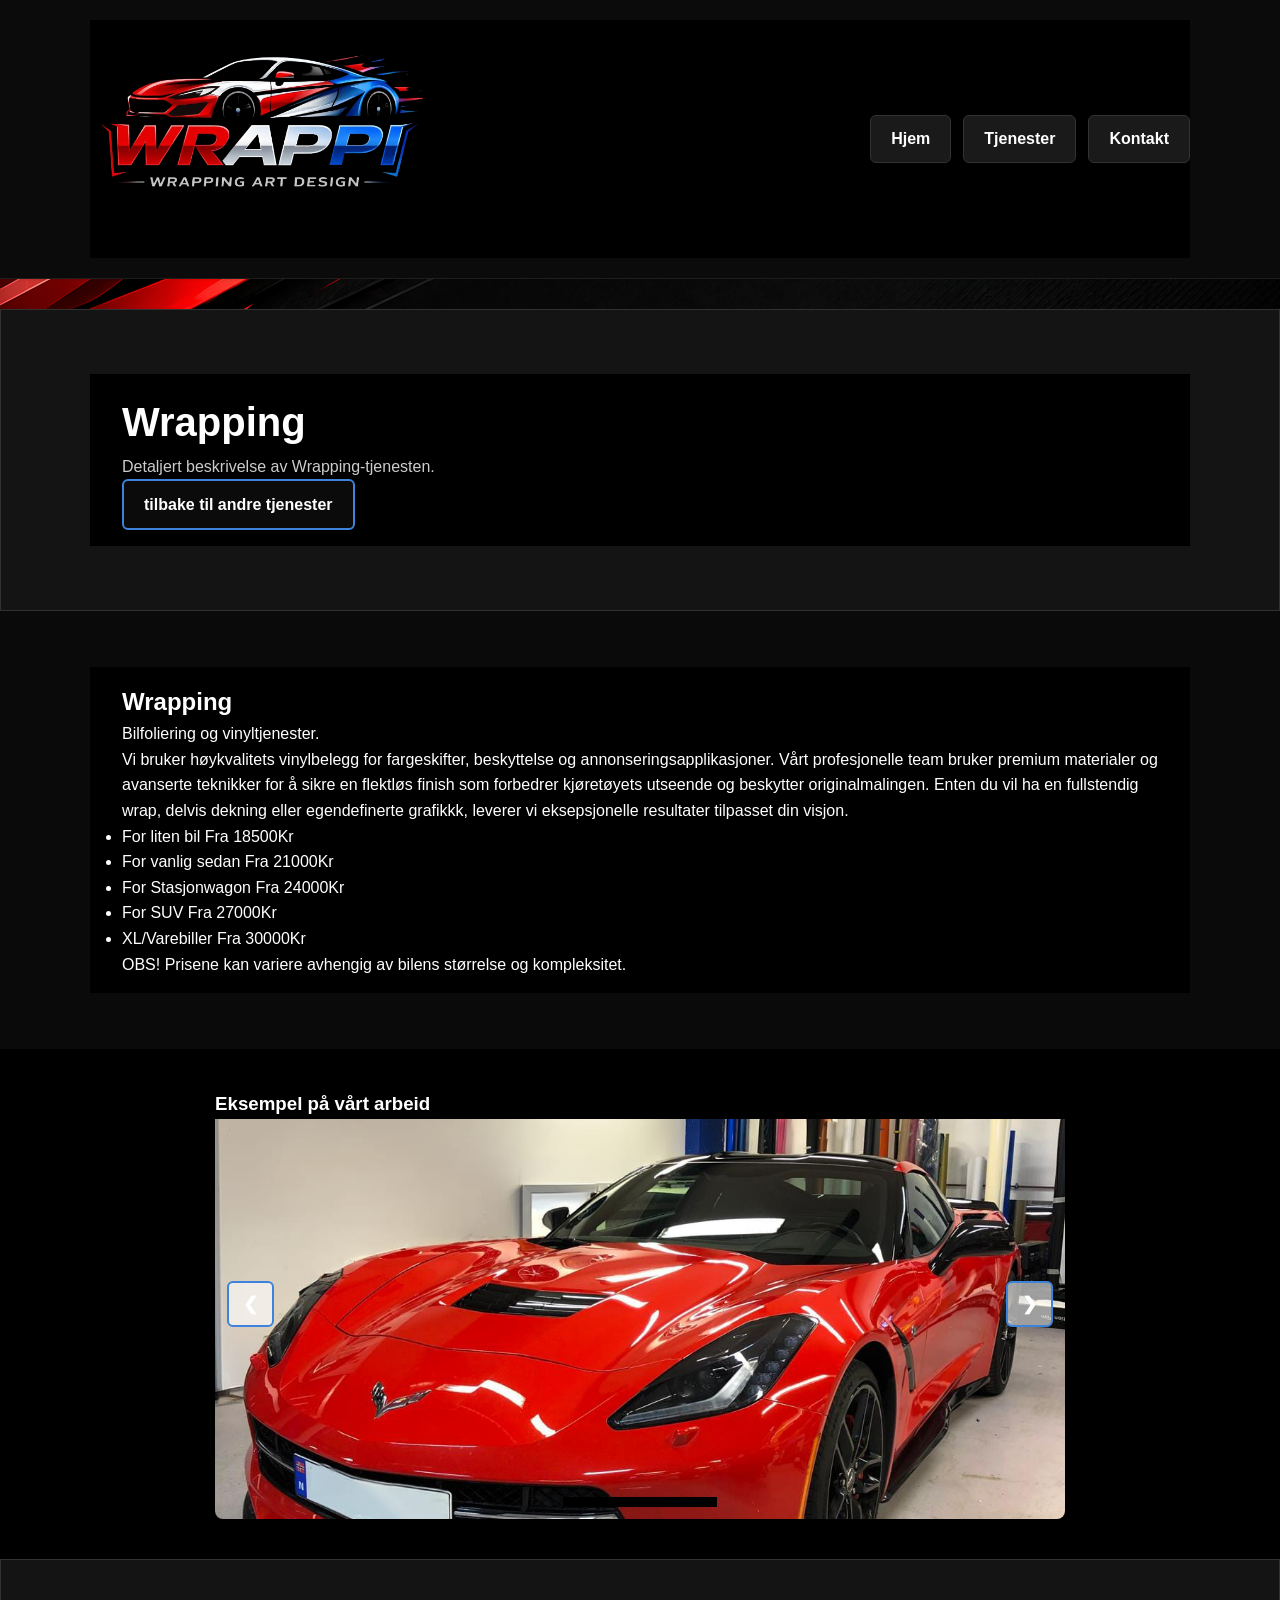
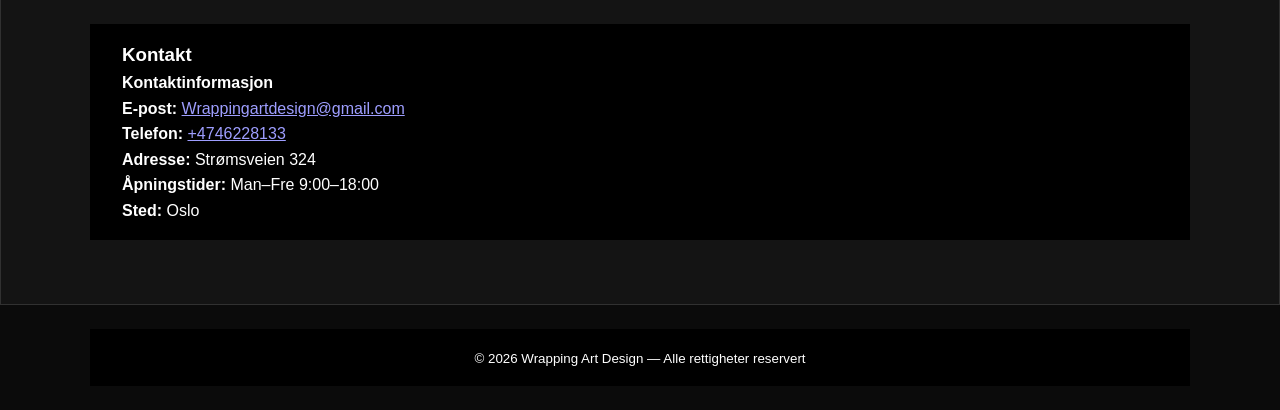
<file: wrapping.html>
<!doctype html>
<html lang="no">
	<head>
		<meta charset="utf-8" />
		<meta name="viewport" content="width=device-width,initial-scale=1" />
		<title>Wrapping Art Design — Wrapping</title>
		<link rel="stylesheet" href="styles.css" />
	</head>
	<body>
		<header class="site-header">
            <div class="container header-inner">
                
				<img class="logo1" src="bilder/logo4.png" alt="Wrapping Art Design-logo">
                <nav>
					<a href="index.html">Hjem</a>
					<a href="index.html#services">Tjenester</a>
                    <a href="#kontakt">Kontakt</a>
                </nav>
            </div>
        </header>

		<main>
			<section class="hero">
                <div class="container">
                    <h2>Wrapping</h2>
                    <p class="lead">Detaljert beskrivelse av Wrapping-tjenesten.</p>
                    <a class="btn primary" href="index.html#services">tilbake til andre tjenester</a>
                </div>
            </section>
			<section class="section">
				<div class="container">
					<h2>Wrapping</h2>
					<p class="muted">Bilfoliering og vinyltjenester.</p>
					<p>
						Vi bruker høykvalitets vinylbelegg for fargeskifter, beskyttelse og annonseringsapplikasjoner. Vårt profesjonelle team bruker premium materialer og avanserte teknikker for å sikre en flektløs finish som forbedrer kjøretøyets utseende og beskytter originalmalingen. Enten du vil ha en fullstendig wrap, delvis dekning eller egendefinerte grafikkk, leverer vi eksepsjonelle resultater tilpasset din visjon.
					</p>
					<ul class="pricing-list">
						<li><span class="muted">For liten bil</span> <span class="price">Fra 18500Kr</span></li>
						<li><span class="muted">For vanlig sedan</span> <span class="price">Fra 21000Kr</span></li>
						<li><span class="muted">For Stasjonwagon</span> <span class="price">Fra 24000Kr</span></li>
						<li><span class="muted">For SUV</span> <span class="price">Fra 27000Kr</span></li>
						<li><span class="muted">XL/Varebiller</span> <span class="price">Fra 30000Kr</span></li>
					</ul>
					<p class="muted">OBS! Prisene kan variere avhengig av bilens størrelse og kompleksitet.</p>
				</div>
			</section>

			<div class="slider-container">
				<h3 class="slider-title">Eksempel på vårt arbeid</h3>
				<div class="slider" id="slider">
					<div class="slide"><img src="bilder/car1.jpeg" alt="Bil 1"></div>
					<div class="slide"><img src="bilder/car1_2.jpeg" alt="Bil 1"></div>
					<div class="slide"><img src="bilder/car2.jpeg" alt="Bil 2"></div>
					<div class="slide"><img src="bilder/car2_2.jpeg" alt="Bil 2"></div>
					<div class="slide"><img src="bilder/car3.jpeg" alt="Bil 3"></div>
					<div class="slide"><img src="bilder/car3_2.jpeg" alt="Bil 3"></div>
					<div class="slide"><img src="bilder/car4.jpeg" alt="Bil 4"></div>
					<div class="slide"><img src="bilder/car4_2.jpeg" alt="Bil 4"></div>
					<div class="slide"><img src="bilder/car4_3.jpeg" alt="Bil 4"></div>
				</div>

				<button class="btn prev" onclick="moveSlide(-1)">&#10094;</button>
				<button class="btn next" onclick="moveSlide(1)">&#10095;</button>

				<div class="dots-container" id="dots"></div>
			</div>

			<section id="kontakt" class="section">
				<div class="container">
					<h3>Kontakt</h3>
					<div class="contact-grid">
						<div class="contact-card">
							<h4>Kontaktinformasjon</h4>
							<p><strong>E-post:</strong> <a href="mailto:Wrappingartdesign@gmail.com">Wrappingartdesign@gmail.com</a></p>
							<p><strong>Telefon:</strong> <a href="tel:+4746228133">+4746228133</a></p>
							<p><strong>Adresse:</strong> Strømsveien 324</p>
							<p><strong>Åpningstider:</strong> Man–Fre 9:00–18:00</p>
							<p><strong>Sted:</strong> Oslo</p>
						</div>
					</div>
				</div>
			</section>
		</main>

		<footer class="site-footer">
			<div class="container">
				<small>© 2026 Wrapping Art Design — Alle rettigheter reservert</small>
			</div>
		</footer>
		<script>
			const slider = document.getElementById('slider');
			const slides = document.querySelectorAll('.slide');
			const dotsContainer = document.getElementById('dots');
			let currentIndex = 0;

			slides.forEach((_, index) => {
				const dot = document.createElement('div');
				dot.classList.add('dot');
				if (index === 0) dot.classList.add('active');
				dot.addEventListener('click', () => goToSlide(index));
				dotsContainer.appendChild(dot);
			});

			const dots = document.querySelectorAll('.dot');

			function updateDots() {
				dots.forEach((dot, index) => {
					dot.classList.toggle('active', index === currentIndex);
				});
			}

			function moveSlide(direction) {
				currentIndex += direction;
				if (currentIndex < 0) {
					currentIndex = slides.length - 1;
				} else if (currentIndex >= slides.length) {
					currentIndex = 0;
				}
				updateSlider();
			}

			function goToSlide(index) {
				currentIndex = index;
				updateSlider();
			}

			function updateSlider() {
				slider.style.transform = `translateX(-${currentIndex * 100}%)`;
				updateDots();
			}

			setInterval(() => {
				moveSlide(1);
			}, 5000);
		</script>
	</body>
</html>
</file>
<file: styles.css>
:root{
  --blue:#3D83DB;
  --dark:#0b0b0b;
  --white:#ffffff;
  --muted:#6b7280;
  --container:1100px;
  --light-gray:#f3f4f6;
  --accent:#E70103;
}

*{box-sizing:border-box;margin:0;padding:0}

html,body{
  width:100%;
  overflow-x:hidden;
  color-scheme:dark;
  -webkit-text-size-adjust:100%;
}

body{
  margin:0;
  font-family:-apple-system, BlinkMacSystemFont, "Segoe UI", Roboto, "Helvetica Neue", Arial, sans-serif;
  color:var(--white) !important;
  background:#000 !important;
  line-height:1.6;
  -webkit-font-smoothing:antialiased;
  -moz-osx-font-smoothing:grayscale;

  background-image:url(bilder/backrund.png) !important;
  background-size:cover;
  background-position:center;
  background-attachment:fixed;
}

@supports (-webkit-touch-callout: none) {
  body{
    background-attachment:scroll !important;
  }
}

@supports (color-scheme: dark) {
  *{color-scheme:dark}
}

@media (prefers-color-scheme: light){
  *{color-scheme:dark !important}
  body{
    background:#000 !important;
    color:var(--white) !important;
    background-image:url(bilder/backrund.png) !important;
  }
  body,div,section,main,header,footer{
    background-color:#000 !important;
    color:var(--white) !important;
  }
}

.container{
  max-width:var(--container);
  margin:0 auto;
  padding:1rem clamp(1rem,2.5vw,2rem);
}

.site-header{
  background:#0b0b0b !important;
  padding:1.25rem 0;
  border-bottom:1px solid rgba(255,255,255,0.08) !important;
  min-height:92px;
  box-shadow:0 1px 3px rgba(0,0,0,0.1);
}

.header-inner{
  display:flex;
  align-items:center;
  justify-content:space-between;
  flex-wrap:wrap;
  gap:1.5rem;
  padding:0.5rem 0;
}

.site-header a,
nav a{
  border:1px solid #333 !important;
  border-radius:6px;
  padding:0.65rem 1.25rem;
  background-color:#1a1a1a !important;
  color:var(--white) !important;
  text-decoration:none;
  font-weight:600;
  display:inline-block;
  transition:all 0.2s ease;
}

.site-header a:hover,
nav a:hover{
  background-color:var(--blue) !important;
  border-color:var(--blue) !important;
  transform:translateY(-1px);
}

nav{
  display:flex;
  flex-wrap:wrap;
  gap:0.75rem;
  justify-content:flex-end;
}

.brand{
  color:var(--blue);
  font-size:1.75rem;
  font-weight:800;
  display:flex;
  align-items:center;
  gap:0.75rem;
}

.logo1,img{
  max-width:100%;
  height:auto;
}

.logo1{
  width:clamp(270px,26vw,400px);
  border-radius:8px;
  object-fit:contain;
}

.hero,
#info,
#kontakt{
  background:rgba(255,255,255,0.08) !important;
  backdrop-filter:blur(8px);
  -webkit-backdrop-filter:blur(8px);
  padding:4rem 2rem;
  margin-top:30px;
  border:1px solid rgba(255,255,255,0.12) !important;
}

.hero h2{
  font-size:clamp(1.8rem,3.5vw,2.5rem);
  font-weight:700;
}

.hero .lead{
  opacity:0.8;
  max-width:65ch;
}

.btn{
  display:inline-block;
  padding:0.65rem 1.25rem;
  border-radius:6px;
  border:2px solid var(--blue) !important;
  color:var(--white) !important;
  text-decoration:none;
  font-weight:600;
  transition:all 0.2s ease;
}

.btn.primary{
  background:var(--dark) !important;
}

.section{
  padding:3.5rem 2rem;
  background:#0a0a0a !important;
}

.section.alt{
  background:#1a1a1a !important;
}

.cards{
  display:grid;
  grid-template-columns:repeat(auto-fit,minmax(240px,1fr));
  gap:1.25rem;
}

.card{
  background:#1a1a1a !important;
  border-radius:8px;
  padding:1.5rem;
  border:2px solid var(--blue) !important;
}

.contact-grid{
  display:grid;
  grid-template-columns:1fr 1fr;
  gap:1.5rem;
}

.site-footer{
  background:#0b0b0b !important;
  padding:1.5rem 0;
  text-align:center;
}

.slider-container{
  position:relative;
  width:min(92%,850px);
  margin:2.5rem auto;
  overflow:hidden;
  border-radius:8px;
}

.slider{
  display:flex;
  transition:transform 0.5s ease-in-out;
  -webkit-transform:translate3d(0,0,0);
  transform:translate3d(0,0,0);
}

.slide{
  min-width:100%;
}

.slide img{
  width:100%;
  display:block;
  object-fit:cover;
  height:clamp(220px,45vw,400px);
}

.slider-container .btn{
  position:absolute;
  top:50%;
  transform:translateY(-50%);
  -webkit-transform:translateY(-50%);
  background:rgba(255,255,255,0.6);
  border:none;
  padding:10px 14px;
  cursor:pointer;
  border-radius:6px;
  font-size:18px;
  z-index:10;
  color:var(--dark);
  -webkit-appearance:none;
  appearance:none;
}

.prev{left:12px}
.next{right:12px}

.dots-container{
  position:absolute;
  bottom:12px;
  left:50%;
  transform:translateX(-50%);
  display:flex;
  gap:8px;
}

.dot{
  width:10px;
  height:10px;
  border-radius:50%;
  background:rgba(255,255,255,0.5);
}

.dot.active{
  background:#fff;
}

@media (max-width:900px){
  .header-inner{justify-content:center}
  nav{justify-content:center;width:100%}
  .contact-grid{grid-template-columns:1fr}
}

@media (max-width:720px){
  .cards{grid-template-columns:1fr}
  .hero{padding:2.5rem 1rem}
  .section{padding:2.5rem 1rem}
}

@media (max-width:480px){
  .section{padding:2rem 1rem}
  .site-header{min-height:auto}
}
</file>
